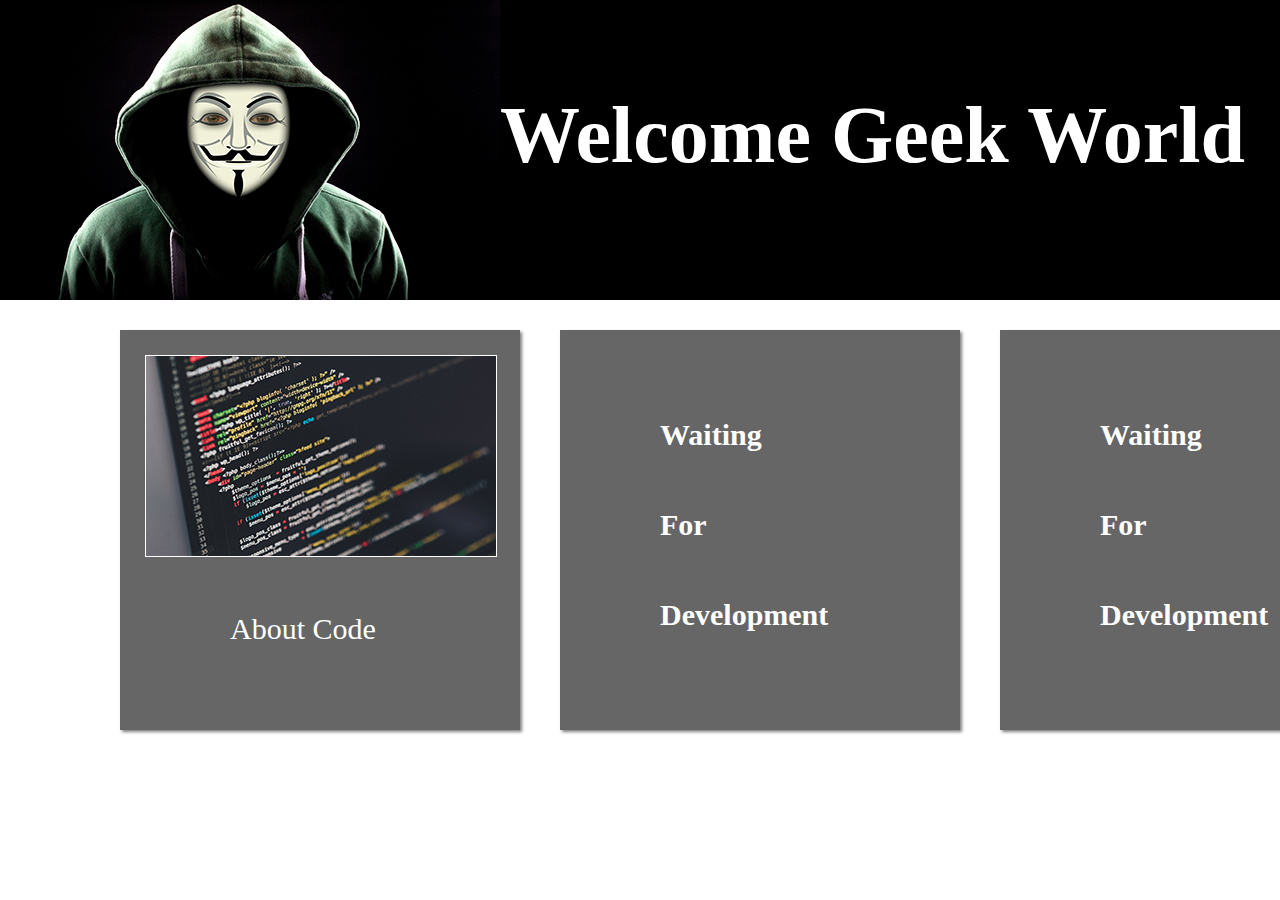
<file: index.html>
<!doctype html>
<html>
<head>
	<title> Css Page</title>
	<link href = "outstyle.css" rel = "stylesheet" type = "text/css">
</head>
<body>
	<div class = "bottomimage">
	<div class = "topimage">  </div>
	<div class = "fontformat"> Welcome Geek World</div>
	</div>
	<!--中间的块元素-->
	<div class = "secondblock">
		<a href = "code.html"><div class = "subblock1">  <div class = "subimage1"> </div> <div class = "subblockfont"> About Code </div></div></a>
		<div class = "subblock"> <div class = "subblockfontdevelopment"> Waiting<br>For<br>Development </div> </div>
		<div class = "subblock"> <div class = "subblockfontdevelopment"> Waiting<br>For<br>Development </div> </div>
	</div>
</body>
</html>
</file>
<file: outstyle.css>
body
{
	margin:0px;
}
.topimage
{

	background-image:url(picture/3.jpg);
	width:500px;
	height:300px;
	background-size:500px 300px;
	background-position:center;
	background-repeat:no-repeat;
	float:left;
}
.bottomimage
{
	width:1900px;
	height:300px;
	background-color:black;
	position:center;
}
.fontformat
{
	font-size:80px;
	color:white;
	font-weight:bold;
	width:1000px;
	float:left;
	margin:90px 0px;
}
.secondblock
{
	width:1400px;
	height:400px;
	margin:0px 60px;
}
.subblock
{
	width:400px;
	height:400px;
	background-color:#666666;
	float:left;
	margin:20px;
	margin-top:30px;
	box-shadow:2px 2px 3px #808080;
}
.subblock1
{
	width:400px;
	height:400px;
	background-color:#666666;
	float:left;
	margin:20px;
	margin-left:60px;
	margin-top:30px;
	box-shadow:2px 2px 3px #808080;
}
li：hover
{
	background-color:#FFA500;
}
.subimage1
{
	background-image:url(picture/6.jpg);
	width:350px;
	height:200px;
	background-size:cover;
	background-position:center;
	margin:25px;
	border:0.5px white solid;
}
.subblockfont
{
	color:white;
	font-family:MicroSoft YaHei;
	font-size:30px;
	float:left;
	margin:30px 110px;
}
.subblockfontdevelopment
{
	color:white;
	font-family:MicroSoft YaHei;
	font-size:30px;
	float:left;
	margin:30px 110px;
	line-height:300%;
	font-weight:bold;
	margin-top:60px;
	margin-left:100px;
}
</file>
